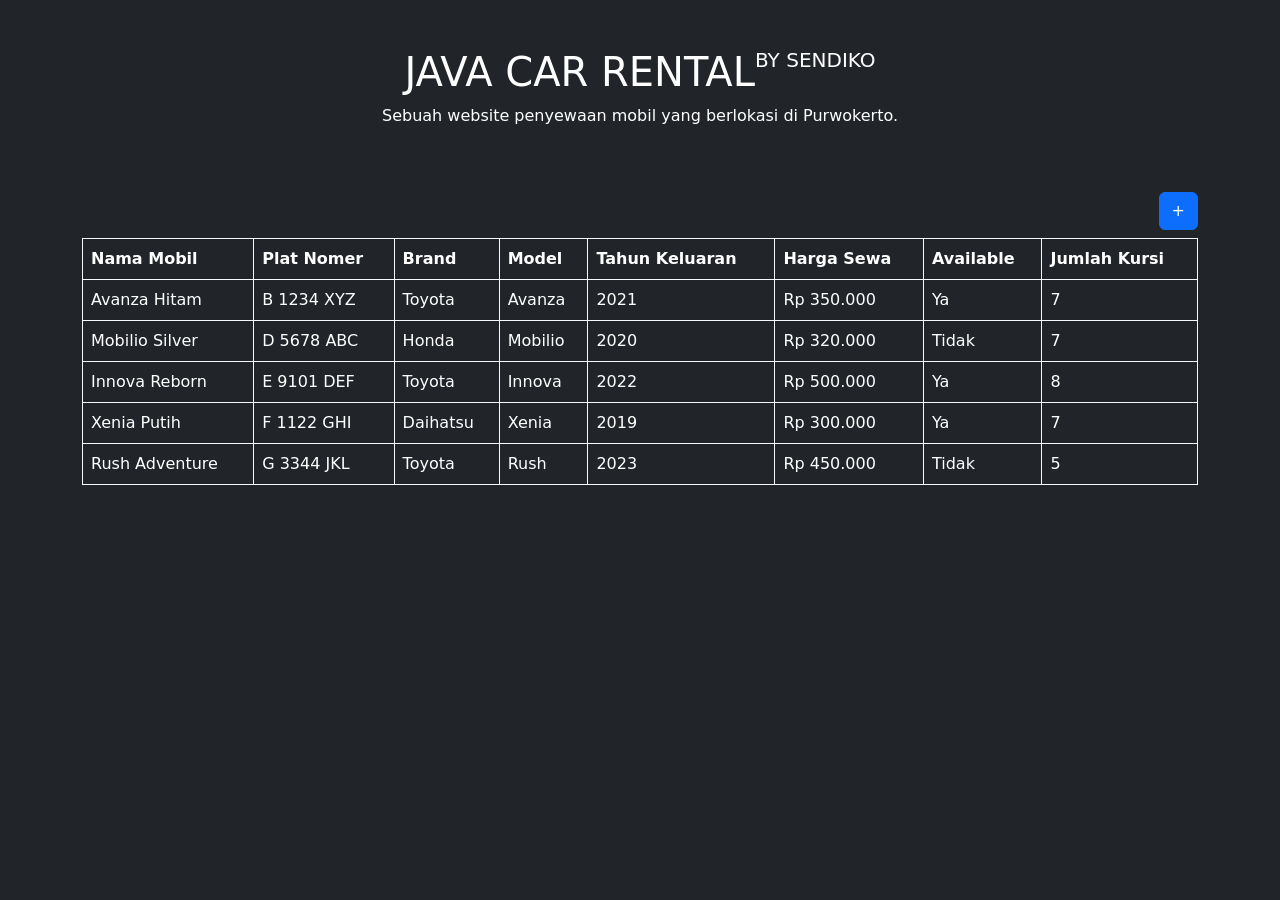
<file: view/index.html>
<!DOCTYPE html> <!-- Sebuah tag diawali dengan < dan diakhiri > -->
<html lang="en">

<head>
    <meta charset="UTF-8">
    <meta name="viewport" content="width=device-width, initial-scale=1.0">
    <title>Belajar Dasar HTML</title>
    <link rel="preconnect" href="https://fonts.googleapis.com">
    <link rel="preconnect" href="https://fonts.gstatic.com" crossorigin>
    <link
        href="https://fonts.googleapis.com/css2?family=Montserrat:ital,wght@0,100..900;1,100..900&family=Plus+Jakarta+Sans:ital,wght@0,200..800;1,200..800&display=swap"
        rel="stylesheet">
    <link href="https://cdn.jsdelivr.net/npm/bootstrap@5.3.7/dist/css/bootstrap.min.css" rel="stylesheet"
        integrity="sha384-LN+7fdVzj6u52u30Kp6M/trliBMCMKTyK833zpbD+pXdCLuTusPj697FH4R/5mcr" crossorigin="anonymous">
    <!-- <link rel="stylesheet" href="styles.css"> -->
</head>

<body class="container bg-dark text-white d-flex flex-column">
    <div class="d-flex flex-column m-5">
        <div class="d-flex flex-row justify-content-center">
            <h1 class="headline">JAVA CAR RENTAL</h1> <!-- Contoh dari non self closing Tag -->
            <h5 class="subheadline">BY SENDIKO</h5> <!-- Contoh dari non self closing Tag -->
        </div>
        <p class="align-self-center">Sebuah website penyewaan mobil yang berlokasi di Purwokerto.</p>
    </div>
    <a href="/view/form.html" class="btn btn-primary align-self-end mb-2">+</a>

    <div class="table-responsive">
        <table class="table table-dark table-bordered border-light align-middle w-100">
            <thead>
                <tr>
                    <th>Nama Mobil</th>
                    <th>Plat Nomer</th>
                    <th>Brand</th>
                    <th>Model</th>
                    <th>Tahun Keluaran</th>
                    <th>Harga Sewa</th>
                    <th>Available</th>
                    <th>Jumlah Kursi</th>
                </tr>
            </thead>
            <tbody>
                <tr>
                    <td>Avanza Hitam</td>
                    <td>B 1234 XYZ</td>
                    <td>Toyota</td>
                    <td>Avanza</td>
                    <td>2021</td>
                    <td>Rp 350.000</td>
                    <td>Ya</td>
                    <td>7</td>
                </tr>
                <tr>
                    <td>Mobilio Silver</td>
                    <td>D 5678 ABC</td>
                    <td>Honda</td>
                    <td>Mobilio</td>
                    <td>2020</td>
                    <td>Rp 320.000</td>
                    <td>Tidak</td>
                    <td>7</td>
                </tr>
                <tr>
                    <td>Innova Reborn</td>
                    <td>E 9101 DEF</td>
                    <td>Toyota</td>
                    <td>Innova</td>
                    <td>2022</td>
                    <td>Rp 500.000</td>
                    <td>Ya</td>
                    <td>8</td>
                </tr>
                <tr>
                    <td>Xenia Putih</td>
                    <td>F 1122 GHI</td>
                    <td>Daihatsu</td>
                    <td>Xenia</td>
                    <td>2019</td>
                    <td>Rp 300.000</td>
                    <td>Ya</td>
                    <td>7</td>
                </tr>
                <tr>
                    <td>Rush Adventure</td>
                    <td>G 3344 JKL</td>
                    <td>Toyota</td>
                    <td>Rush</td>
                    <td>2023</td>
                    <td>Rp 450.000</td>
                    <td>Tidak</td>
                    <td>5</td>
                </tr>
            </tbody>
        </table>
    </div>
    <script src="https://cdn.jsdelivr.net/npm/bootstrap@5.3.7/dist/js/bootstrap.bundle.min.js"
        integrity="sha384-ndDqU0Gzau9qJ1lfW4pNLlhNTkCfHzAVBReH9diLvGRem5+R9g2FzA8ZGN954O5Q"
        crossorigin="anonymous"></script>
</body>

</html>
</file>
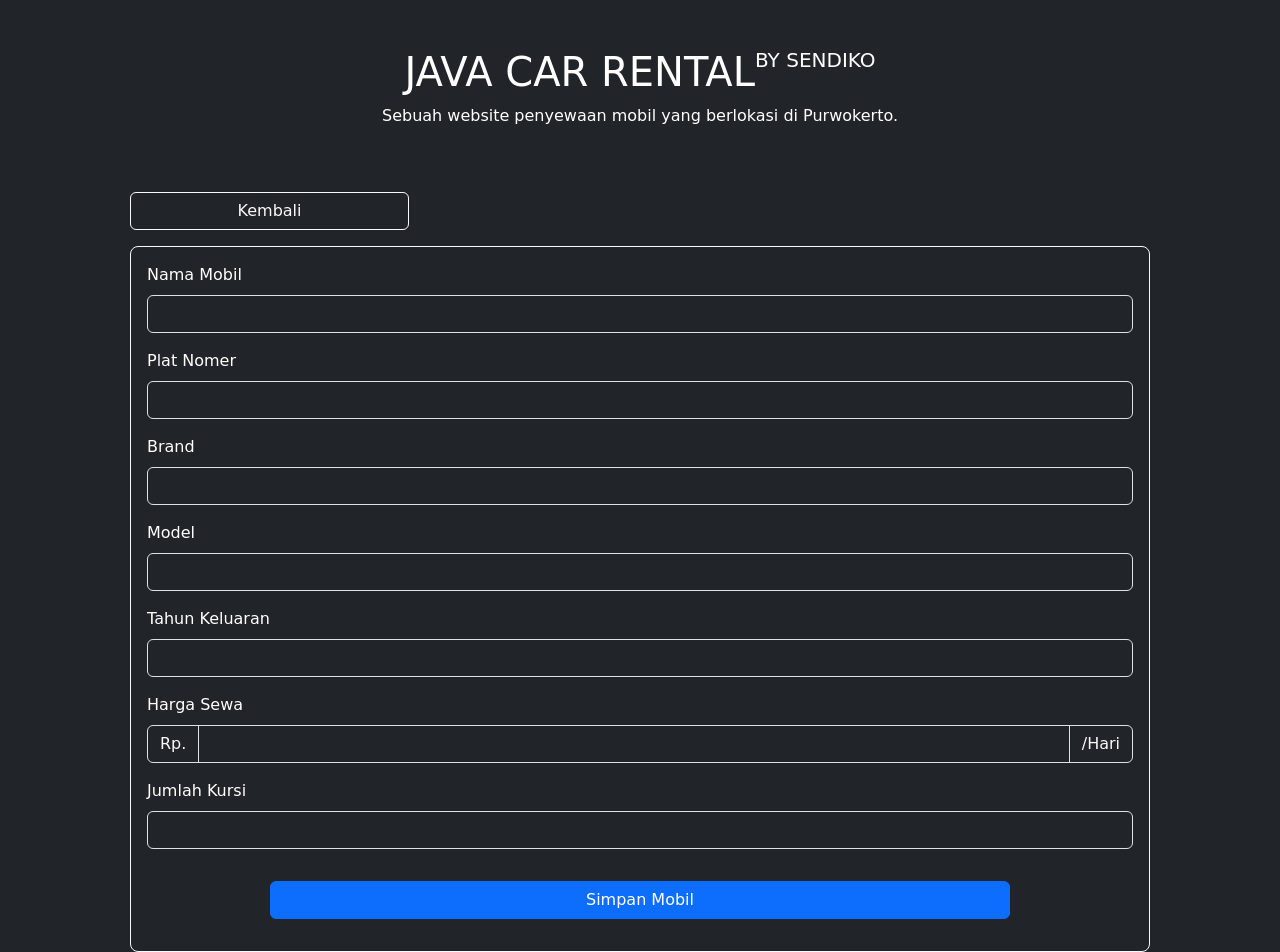
<file: view/form.html>
<!DOCTYPE html>
<html lang="en">

<head>
    <meta charset="UTF-8">
    <meta name="viewport" content="width=device-width, initial-scale=1.0">
    <title>Buat Mobil</title>
    <link href="https://cdn.jsdelivr.net/npm/bootstrap@5.3.7/dist/css/bootstrap.min.css" rel="stylesheet"
        integrity="sha384-LN+7fdVzj6u52u30Kp6M/trliBMCMKTyK833zpbD+pXdCLuTusPj697FH4R/5mcr" crossorigin="anonymous">
</head>

<body class="container bg-dark text-white d-flex flex-column">
    <div class="d-flex flex-column m-5">
        <div class="d-flex flex-row justify-content-center">
            <h1 class="headline">JAVA CAR RENTAL</h1> <!-- Contoh dari non self closing Tag -->
            <h5 class="subheadline">BY SENDIKO</h5> <!-- Contoh dari non self closing Tag -->
        </div>
        <p class="align-self-center">Sebuah website penyewaan mobil yang berlokasi di Purwokerto.</p>
    </div>

    <a href="/view/index.html" class="btn btn-outline-light w-25 mx-5 mb-3">Kembali</a>
    <form class="form mx-5 p-3 gap-3 border border-light rounded-3 d-flex flex-column">
        <div>
            <label for="nama_mobil" class="form-label">Nama Mobil</label>
            <input name="nama_mobil" type="text" class="form-control bg-dark text-light" />
        </div>
        <div>
            <label for="plat_nomer" class="form-label">Plat Nomer</label>
            <input name="plat_nomer" type="text" class="form-control bg-dark text-light" />
        </div>
        <div>
            <label for="brand" class="form-label">Brand</label>
            <input name="brand" type="text" class="form-control bg-dark text-light" />
        </div>
        <div>
            <label for="model" class="form-label">Model</label>
            <input name="model" type="text" class="form-control bg-dark text-light" />
        </div>
        <div>
            <label for="tahun_keluaran" class="form-label">Tahun Keluaran</label>
            <input name="tahun_keluaran" type="number" class="form-control bg-dark text-light" />
        </div>
        <div>
            <label for="harga_sewa" class="form-label">Harga Sewa</label>
            <div class="input-group">
                <span class="input-group-text bg-dark text-light">Rp. </span>
                <input name="harga_sewa" type="number" class="form-control bg-dark text-light" />
                <span class="input-group-text bg-dark text-light">/Hari</span>
            </div>
        </div>
        <div>
            <label for="jumlah_kursi" class="form-label">Jumlah Kursi</label>
            <input name="jumlah_kursi" type="number" class="form-control bg-dark text-light" />
        </div>
        <button type="submit" class="btn btn-primary m-3 align-self-center w-75">Simpan Mobil</button>
    </form>

    <script src="https://cdn.jsdelivr.net/npm/bootstrap@5.3.7/dist/js/bootstrap.bundle.min.js"
        integrity="sha384-ndDqU0Gzau9qJ1lfW4pNLlhNTkCfHzAVBReH9diLvGRem5+R9g2FzA8ZGN954O5Q"
        crossorigin="anonymous"></script>
</body>

</html>
</file>
<file: view/styles.css>
body {
    background-color: #1a1a1a;
    color: #FFFBFF;
}

.app-title {
    display: flex;
    flex-direction: row;
    justify-content: center;
    align-items: center;
    gap: 1em;
}

.app-heading {
    display: flex;
    flex-direction: column;
    justify-content: center;
    align-items: center;
}

.headline {
    font-family: "Montserrat", sans-serif;
    font-size: xx-large;
    font-weight: 500;
}

.subheadline {
    font-family: "Montserrat", sans-serif;
    font-size: x-large;
    font-weight: bold;
}

.paragraph {
    font-family: "Montserrat", sans-serif;
    font-size: large;
}

#create-transaction {
    font-family: "Montserrat", sans-serif;
    font-size: large;
    font-weight: bold;
    background-color: purple;
    color: #FFFBFF;
    border-radius: 8px;
}
</file>
